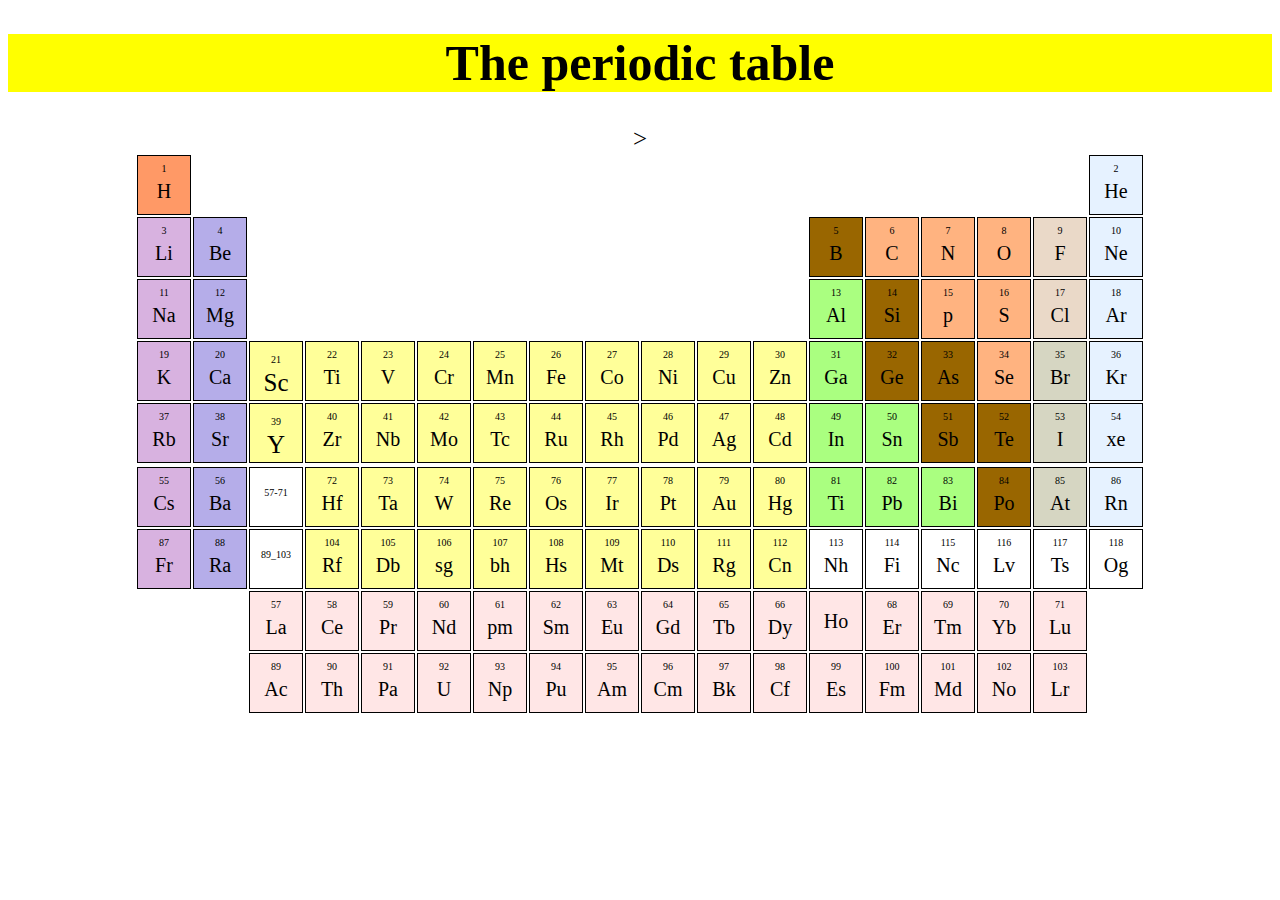
<file: sdf.html>
<!DOCTYPE html>
<html lang="en">
<head>
    <meta charset="UTF-8">
    <meta name="viewport" content="width=device-width, initial-scale=1.0">
    <title>Document</title>
    <style>
        td {
            width: 50px;
            height: 30px;
            line-height: 3px;
            border: 1px solid black ;
            text-align:center;
        }
        p {
            font-size: 10px;
        }
    </style>
</head>
<body style="font-size: 25px;">
    <div
      style="background-color: yellow;"
       font-size: 40px;
    align="center"
    >
<h1>The periodic table</h1>
</div>
<!-- table started -->
<div align="center">
<table>
    <!-- first row starts -->
<tr>
    <td
    style="background-color: #ff9966;">
<p>1</p>
<p style="font-size: 20px;" >H</p>
</td>
<td style="border: 0px;"></td>
<td style="border: 0px;"></td>
<td style="border: 0px;"></td>
<td style="border: 0px;"></td>
<td style="border: 0px;"></td>
<td style="border: 0px;"></td>
<td style="border: 0px;"></td>
<td style="border: 0px;"></td>
<td style="border: 0px;"></td>
<td style="border: 0px;"></td>
<td style="border: 0px;"></td>
<td style="border: 0px;"></td>
<td style="border: 0px;"></td>
<td style="border: 0px;"></td>
<td style="border: 0px;"></td>
<td style="border: 0px;"></td>
<td
style="background-color:#e6f2ff;"
>
<p>2</p>
<p style="font-size: 20px;" >He</p>
</td>
</tr>
<!-- first row ends -->
<!-- ---------------------------------------------------------------------- -->
<!-- second row starts -->
<tr>
    <td
style="background-color:#d8b2e0;"
>
<p>3</p>
<p style="font-size: 20px;" >Li</p>
<td
style="background-color:#b5ade9;"
>
<p>4</p>
<p style="font-size: 20px;" >Be</p>
</td>

<td style="border: 0px;"></td>
<td style="border: 0px;"></td>
<td style="border: 0px;"></td>
<td style="border: 0px;"></td>
<td style="border: 0px;"></td>
<td style="border: 0px;"></td>
<td style="border: 0px;"></td>
<td style="border: 0px;"></td>
<td style="border: 0px;"></td>
<td style="border: 0px;"></td>
<td
style="background-color:#996600;"
>
<p>5</p>
<p style="font-size: 20px;" >B</p>
</td>
<td
style="background-color:#ffb380;"
>
<p>6</p>
<p style="font-size: 20px;" >C</p>
</td>
<td
style="background-color:#ffb380;"
>
<p>7</p>
<p style="font-size: 20px;" >N</p>
</td>
<td
style="background-color:#ffb380;"
>
<p>8</p>
<p style="font-size: 20px;" >O</p>
<td
style="background-color:#ead9c8;"
>
<p>9</p>
<p style="font-size: 20px;" >F</p>
</td>
<td
style="background-color:#e6f2ff;"
>
<p>10</p>
<p style="font-size: 20px;" >Ne</p>
</td>
<!-- second row ends -->
<!-- ------------------------------------------------------------- -->
<!-- third row starts -->

<tr>
    <td
    style="background-color:#d8b2e0;"
    >
    <p>11</p>
    <p style="font-size: 20px;" >Na</p>
    </td>
    <td
style="background-color:#b5ade9;"
>
<p>12</p>
<p style="font-size: 20px;" >Mg</p>
</td>
<td style="border: 0px;"></td>
<td style="border: 0px;"></td>
<td style="border: 0px;"></td>
<td style="border: 0px;"></td>
<td style="border: 0px;"></td>
<td style="border: 0px;"></td>
<td style="border: 0px;"></td>
<td style="border: 0px;"></td>
<td style="border: 0px;"></td>
<td style="border: 0px;"></td>
<td
style="background-color:#aaff80;"
>
<p>13</p>
<p style="font-size: 20px;" >Al</p>
</td>
<td
style="background-color:#996600;"
>
<p>14</p>
<p style="font-size: 20px;" >Si</p>
</td>
<td
style="background-color:#ffb380;"
>
<p>15</p>
<p style="font-size: 20px;" >p</p>
</td>
<td
style="background-color:#ffb380;"
>
<p>16</p>
<p style="font-size: 20px;" >S</p>
</td>
<td
style="background-color:#ead9c8;"
>
<p>17</p>
<p style="font-size: 20px;" >Cl</p>
</td>
<td
style="background-color:#e6f2ff;"
>
<p>18</p>
<p style="font-size: 20px;" >Ar</p>
</td>

    </tr>
<!--third row ends-->
<!--fourth row starts-->
<tr>
    <td
style="background-color:#d8b2e0;"
>
<p>19</p>
<p style="font-size: 20px;" >K</p>
</td>
<td
style="background-color:#b5ade9;"
>
<p>20</p>
<p style="font-size: 20px;" >Ca</p>
</td>

<td
style="background-color:#ffff99;"
>
<p>21</p>
<p style="font-size: 20px;" ></p>Sc</p>
<td
style="background-color:#ffff99;"
>
<p>22</p>
<p style="font-size: 20px;" >Ti</p>
</td>

<td
style="background-color:#ffff99;"
>
<p>23</p>
<p style="font-size: 20px;" >V</p>
</td>

<td
style="background-color:#ffff99;"
>
<p>24</p>
<p style="font-size: 20px;" >Cr</p>
</td>

<td
style="background-color:#ffff99;"
>
<p>25</p>
<p style="font-size: 20px;" >Mn</p>
<td
style="background-color:#ffff99;"
>
<p>26</p>
<p style="font-size: 20px;" >Fe</p>
</td>
<td
style="background-color:#ffff99;"
>
<p>27</p>
<p style="font-size: 20px;" >Co</p>
</td>

<td
style="background-color:#ffff99;"
>
<p>28</p>
<p style="font-size: 20px;" >Ni</p>
</td>

<td
style="background-color:#ffff99;"
>
<p>29</p>
<p style="font-size: 20px;" >Cu</p>
</td>

<td
style="background-color:#ffff99;"
>
<p>30</p>
<p style="font-size: 20px;" >Zn</p>
</td>

<td
style="background-color:#aaff80;"
>
<p>31</p>
<p style="font-size: 20px;" >Ga</p>
</td>
<td
style="background-color:#996600;"
>
<p>32</p>
<p style="font-size: 20px;" >Ge</p>
</td>

<td
style="background-color:#996600;"
>
<p>33</p>
<p style="font-size: 20px;" >As</p>
</td>

<td
style="background-color:#ffb380;"
>
<p>34</p>
<p style="font-size: 20px;" >Se</p>
</td>

<td
style="background-color:#d6d6c2;"
>
<p>35</p>
<p style="font-size: 20px;" >Br</p>
</td>

<td
style="background-color:#e6f2ff;"
>
<p>36</p>
<p style="font-size: 20px;" >Kr</p>
</td>
<!--fourth row ends-->
<!--________________________________________________________________________________________-->

</tr>
<tr>
    <td
style="background-color:#d8b2e0;"
>
<p>37</p>
<p style="font-size: 20px;" >Rb</p>
</td>
<td
style="background-color:#b5ade9;"
>
<p>38</p>
<p style="font-size: 20px;" >Sr</p>
</td>

<td
style="background-color:#ffff99;"
>
<p>39</p>
<p style="font-size: 20px;" ></p>Y</p>
<td
style="background-color:#ffff99;"
>
<p>40</p>
<p style="font-size: 20px;" >Zr</p>
</td>

<td
style="background-color:#ffff99;"
>
<p>41</p>
<p style="font-size: 20px;" >Nb</p>
</td>

<td
style="background-color:#ffff99;"
>
<p>42</p>
<p style="font-size: 20px;" >Mo</p>
</td>

<td
style="background-color:#ffff99;"
>
<p>43</p>
<p style="font-size: 20px;" >Tc</p>
<td
style="background-color:#ffff99;"
>
<p>44</p>
<p style="font-size: 20px;" >Ru</p>
</td>
<td
style="background-color:#ffff99;"
>
<p>45</p>
<p style="font-size: 20px;" >Rh</p>
</td>

<td
style="background-color:#ffff99;"
>
<p>46</p>
<p style="font-size: 20px;" >Pd</p>
</td>

<td
style="background-color:#ffff99;"
>
<p>47</p>
<p style="font-size: 20px;" >Ag</p>
</td>

<td
style="background-color:#ffff99;"
>
<p>48</p>
<p style="font-size: 20px;" >Cd</p>
</td>

<td
style="background-color:#aaff80;"
>
<p>49</p>
<p style="font-size: 20px;" >In</p>
</td>
<td
style="background-color:#aaff80;"
>
<p>50</p>
<p style="font-size: 20px;" >Sn</p>
</td>

<td
style="background-color:#996600;"
>
<p>51</p>
<p style="font-size: 20px;" >Sb</p>
</td>

<td
style="background-color:#996600;"
>
<p>52</p>
<p style="font-size: 20px;" >Te</p>
</td>

<td
style="background-color:#d6d6c2;"
>
<p>53</p>
<p style="font-size: 20px;" >I</p>
</td>

<td
style="background-color:#e6f2ff;"
>
<p>54</p>
<p style="font-size: 20px;" >xe</p>
</td>

<tr>

    <tr>
        <td
    style="background-color:#d8b2e0;"
    >
    <p>55</p>
    <p style="font-size: 20px;" >Cs</p>
    </td>
    <td
    style="background-color:#b5ade9;"
    >
    <p>56</p>
    <p style="font-size: 20px;" >Ba</p>
    </td>
    
    <td
    style="background-color:#;"
    >
    <p>57-71</p>
    <p style="font-size: 20px;" ></p>
    <td
    style="background-color:#ffff99;"
    >
    <p>72</p>
    <p style="font-size: 20px;" >Hf</p>
    </td>
    
    <td
    style="background-color:#ffff99;"
    >
    <p>73</p>
    <p style="font-size: 20px;" >Ta</p>
    </td>
    
    <td
    style="background-color:#ffff99;"
    >
    <p>74</p>
    <p style="font-size: 20px;" >W</p>
    </td>
    
    <td
    style="background-color:#ffff99;"
    >
    <p>75</p>
    <p style="font-size: 20px;" >Re</p>
    <td
    style="background-color:#ffff99;"
    >
    <p>76</p>
    <p style="font-size: 20px;" >Os</p>
    </td>
    <td
    style="background-color:#ffff99;"
    >
    <p>77</p>
    <p style="font-size: 20px;" >Ir</p>
    </td>
    
    <td
    style="background-color:#ffff99;"
    >
    <p>78</p>
    <p style="font-size: 20px;" >Pt</p>
    </td>
    
    <td
    style="background-color:#ffff99;"
    >
    <p>79</p>
    <p style="font-size: 20px;" >Au</p>
    </td>
    
    <td
    style="background-color:#ffff99;"
    >
    <p>80</p>
    <p style="font-size: 20px;" >Hg</p>
    </td>
    
    <td
    style="background-color:#aaff80;"
    >
    <p>81</p>
    <p style="font-size: 20px;" >Ti</p>
    </td>
    <td
    style="background-color:#aaff80;"
    >
    <p>82</p>
    <p style="font-size: 20px;" >Pb</p>
    </td>
    
    <td
    style="background-color:#aaff80;"
    >
    <p>83</p>
    <p style="font-size: 20px;" >Bi</p>
    </td>
    
    <td
    style="background-color:#996600;"
    >
    <p>84</p>
    <p style="font-size: 20px;" >Po</p>
    </td>
    
    <td
    style="background-color:#d6d6c2;"
    >
    <p>85</p>
    <p style="font-size: 20px;" >At</p>
    </td>
    
    <td
    style="background-color:#e6f2ff;"
    >
    <p>86</p>
    <p style="font-size: 20px;" >Rn</p>
    </td>    
</tr>
<!--sixth row ends-->
<!--7th rowstarts ----------------------------------------_-->>

<tr>
    <td
style="background-color:#d8b2e0;"
>
<p>87</p>
<p style="font-size: 20px;" >Fr</p>
</td>
<td
style="background-color:#b5ade9;"
>
<p>88</p>
<p style="font-size: 20px;" >Ra</p>
</td>

<td
style="background-color:#;"
>
<p>89_103</p>
<p style="font-size: 20px;" ></p>
<td
style="background-color:#ffff99;"
>
<p>104</p>
<p style="font-size: 20px;" >Rf</p>
</td>

<td
style="background-color:#ffff99;"
>
<p>105</p>
<p style="font-size: 20px;" >Db</p>
</td>

<td
style="background-color:#ffff99;"
>
<p>106</p>
<p style="font-size: 20px;" >sg</p>
</td>

<td
style="background-color:#ffff99;"
>
<p>107</p>
<p style="font-size: 20px;" >bh</p>
<td
style="background-color:#ffff99;"
>
<p>108</p>
<p style="font-size: 20px;" >Hs</p>
</td>
<td
style="background-color:#ffff99;"
>
<p>109</p>
<p style="font-size: 20px;" >Mt</p>
</td>

<td
style="background-color:#ffff99;"
>
<p>110</p>
<p style="font-size: 20px;" >Ds</p>
</td>

<td
style="background-color:#ffff99;"
>
<p>111</p>
<p style="font-size: 20px;" >Rg</p>
</td>

<td
style="background-color:#ffff99;"
>
<p>112</p>
<p style="font-size: 20px;" >Cn</p>
</td>

<td
style="background-color:#;"
>
<p>113</p>
<p style="font-size: 20px;" >Nh</p>
</td>
<td
style="background-color:#;"
>
<p>114</p>
<p style="font-size: 20px;" >Fi</p>
</td>

<td
style="background-color:#;"
>
<p>115</p>
<p style="font-size: 20px;" >Nc</p>
</td>

<td
style="background-color:#;"
>
<p>116</p>
<p style="font-size: 20px;" >Lv</p>
</td>

<td
style="background-color:#;"
>
<p>117</p>
<p style="font-size: 20px;" >Ts</p>
</td>

<td
style="background-color:#;"
>
<p>118</p>
<p style="font-size: 20px;" >Og</p>
</td>    
</tr>
<!--table ends here  |||||||||||||||||||||||||||||||||||||||||||||||||||||||||||||||||||||||||||-->

<tr>
<td style="border: 0px;"></td>
<td style="border: 0px;"></td>
<td
style="background-color:#ffe6e6;"
>

<p>57</p>
<p style="font-size: 20px;" >La</p>
</td> 

<td
style="background-color:#ffe6e6;">
<p>58</p>
<p style="font-size: 20px;" >Ce</p>
</td>    
<td
style="background-color:#ffe6e6;">
<p>59</p>
<p style="font-size: 20px;" >Pr</p>
</td>    
<td
style="background-color:#ffe6e6;">
<p>60</p>
<p style="font-size: 20px;" >Nd</p>
</td>    
<td
style="background-color:#ffe6e6;">
<p>61</p>
<p style="font-size: 20px;" >pm</p>
</td>    
<td
style="background-color:#ffe6e6;">
<p>62</p>
<p style="font-size: 20px;" >Sm</p>
</td>    
<td
style="background-color:#ffe6e6;">
<p>63</p>
<p style="font-size: 20px;" >Eu</p>
</td>    
<td
style="background-color:#ffe6e6;">
<p>64</p>
<p style="font-size: 20px;" >Gd</p>
</td>    
<td
style="background-color:#ffe6e6;">
<p>65</p>
<p style="font-size: 20px;" >Tb</p>
</td>    
<td
style="background-color:#ffe6e6;">
<p>66</p>
<p style="font-size: 20px;" >Dy</p>
</td>    
<td
style="background-color:#ffe6e6;">
<p678</p>
<p style="font-size: 20px;" >Ho</p>
</td>    
<td
style="background-color:#ffe6e6;">
<p>68</p>
<p style="font-size: 20px;" >Er</p>
</td>    
<td
style="background-color:#ffe6e6;">
<p>69</p>
<p style="font-size: 20px;" >Tm</p>
</td>    
<td
style="background-color:#ffe6e6;">
<p>70</p>
<p style="font-size: 20px;" >Yb</p>
</td>    
<td
style="background-color:#ffe6e6;">
<p>71</p>
<p style="font-size: 20px;" >Lu</p>
</td>       


</tr>
<tr>
    <td style="border: 0px;"></td>
    <td style="border: 0px;"></td>
    <td
    style="background-color:#ffe6e6;"
    >
    
    <p>89</p>
    <p style="font-size: 20px;" >Ac</p>
    </td> 
    
    <td
    style="background-color:#ffe6e6;">
    <p>90</p>
    <p style="font-size: 20px;" >Th</p>
    </td>    
    <td
    style="background-color:#ffe6e6;">
    <p>91</p>
    <p style="font-size: 20px;" >Pa</p>
    </td>    
    <td
    style="background-color:#ffe6e6;">
    <p>92</p>
    <p style="font-size: 20px;" >U</p>
    </td>    
    <td
    style="background-color:#ffe6e6;">
    <p>93</p>
    <p style="font-size: 20px;" >Np</p>
    </td>    
    <td
    style="background-color:#ffe6e6;">
    <p>94</p>
    <p style="font-size: 20px;" >Pu</p>
    </td>    
    <td
    style="background-color:#ffe6e6;">
    <p>95</p>
    <p style="font-size: 20px;" >Am</p>
    </td>    
    <td
    style="background-color:#ffe6e6;">
    <p>96</p>
    <p style="font-size: 20px;" >Cm</p>
    </td>    
    <td
    style="background-color:#ffe6e6;">
    <p>97</p>
    <p style="font-size: 20px;" >Bk</p>
    </td>    
    <td
    style="background-color:#ffe6e6;">
    <p>98</p>
    <p style="font-size: 20px;" >Cf</p>
    </td>    
    <td
    style="background-color:#ffe6e6;">
    <p>99</p>
    <p style="font-size: 20px;" >Es</p>
    </td>    
    <td
    style="background-color:#ffe6e6;">
    <p>100</p>
    <p style="font-size: 20px;" >Fm</p>
    </td>    
    <td
    style="background-color:#ffe6e6;">
    <p>101</p>
    <p style="font-size: 20px;" >Md</p>
    </td>    
    <td
    style="background-color:#ffe6e6;">
    <p>102</p>
    <p style="font-size: 20px;" >No</p>
    </td>    
    <td
    style="background-color:#ffe6e6;">
    <p>103</p>
    <p style="font-size: 20px;" >Lr</p>
    </td>    
    
    
    </tr>

</table>
</div>
</body>
</html>
</file>
